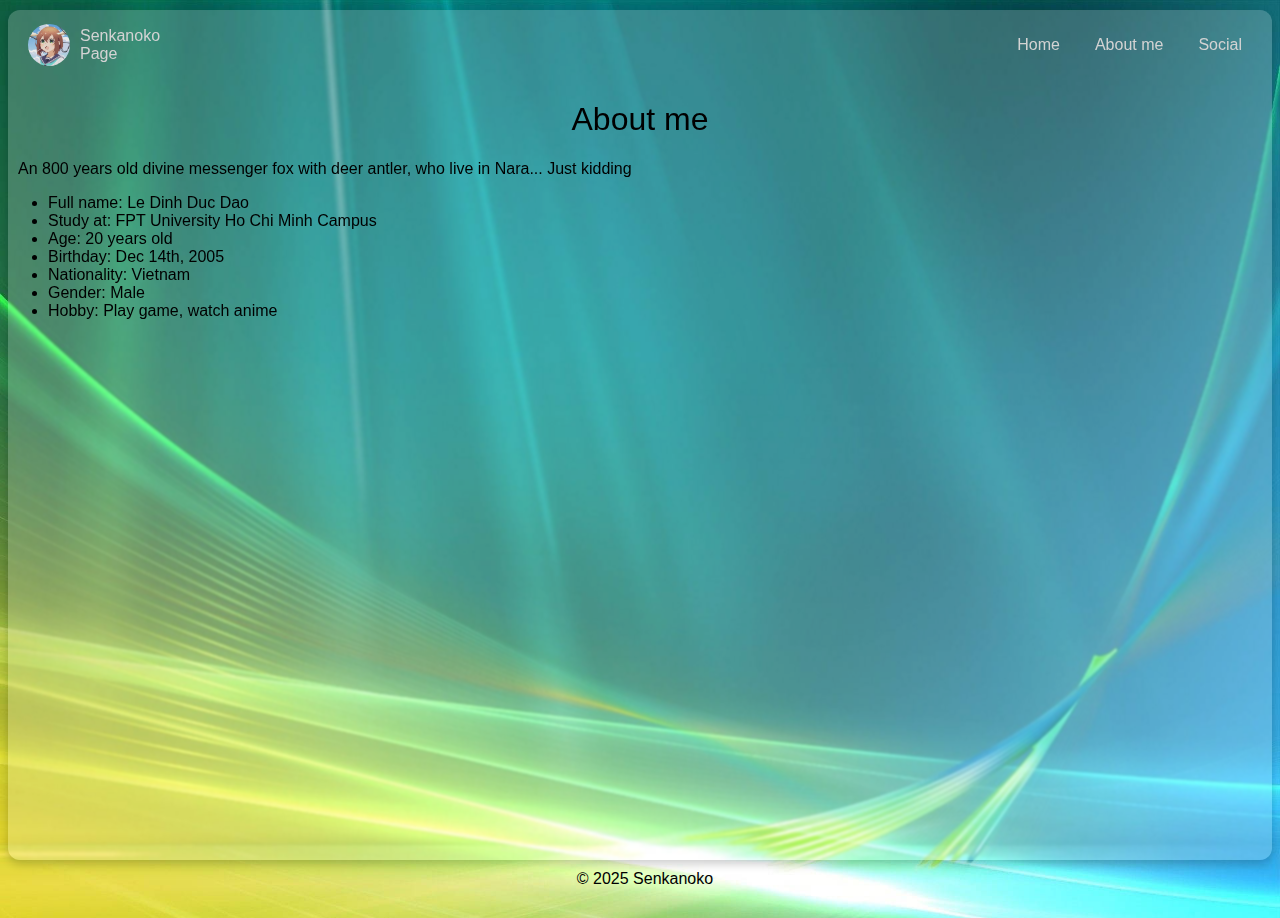
<file: about.html>
<!DOCTYPE html>
<html lang="en">
<head>
    <meta charset="UTF-8">
    <meta name="viewport" content="width=device-width, initial-scale=1.0">
    <link rel="icon" href="images/huohuo.ico" type="images/x-icon">
    <title>About me</title>
    <link rel="stylesheet" href="style.css">
    <style>
        aside {
          width: 25%;
          padding-left: 5px;
          margin-left: 15px;
          float: right;
          font-style: italic;
          background-color: lightgray;
        }
        div{
            line-height: normal;
        }
        </style>
</head>
<body>
        <main class="header-container">
                <header>
                    <a class="profile">
                      <img src="images/My_Deer_Friend_Nokotans.jpg" alt="Senkanoko Profile">
                      <p>Senkanoko Page</p>
                    </a>
                    <nav>
                        <ul>
                            <li><a href="index.html">Home</a></li>
                            <li><a href="about.html">About me</a></li>
                            <li><a href="contact.html">Social</a></li>
                        </ul>
                    </nav>
                    </header>
                        <h1>About me</h1>
                    <p>An 800 years old divine messenger fox with deer antler, who live in Nara... Just kidding</p>
                    <ul>
                        <li>Full name: Le Dinh Duc Dao</li>
                        <li>Study at: FPT University Ho Chi Minh Campus</li>
                        <li>Age: 20 years old</li>
                        <li>Birthday: Dec 14th, 2005</li>
                        <li>Nationality: Vietnam</li>
                        <li>Gender: Male</li>
                        <li>Hobby: Play game, watch anime</li>
                    </ul>
    </main> 

    <footer>
        <p>© 2025 Senkanoko</p>
    </footer>
    </body>
</html>
</file>
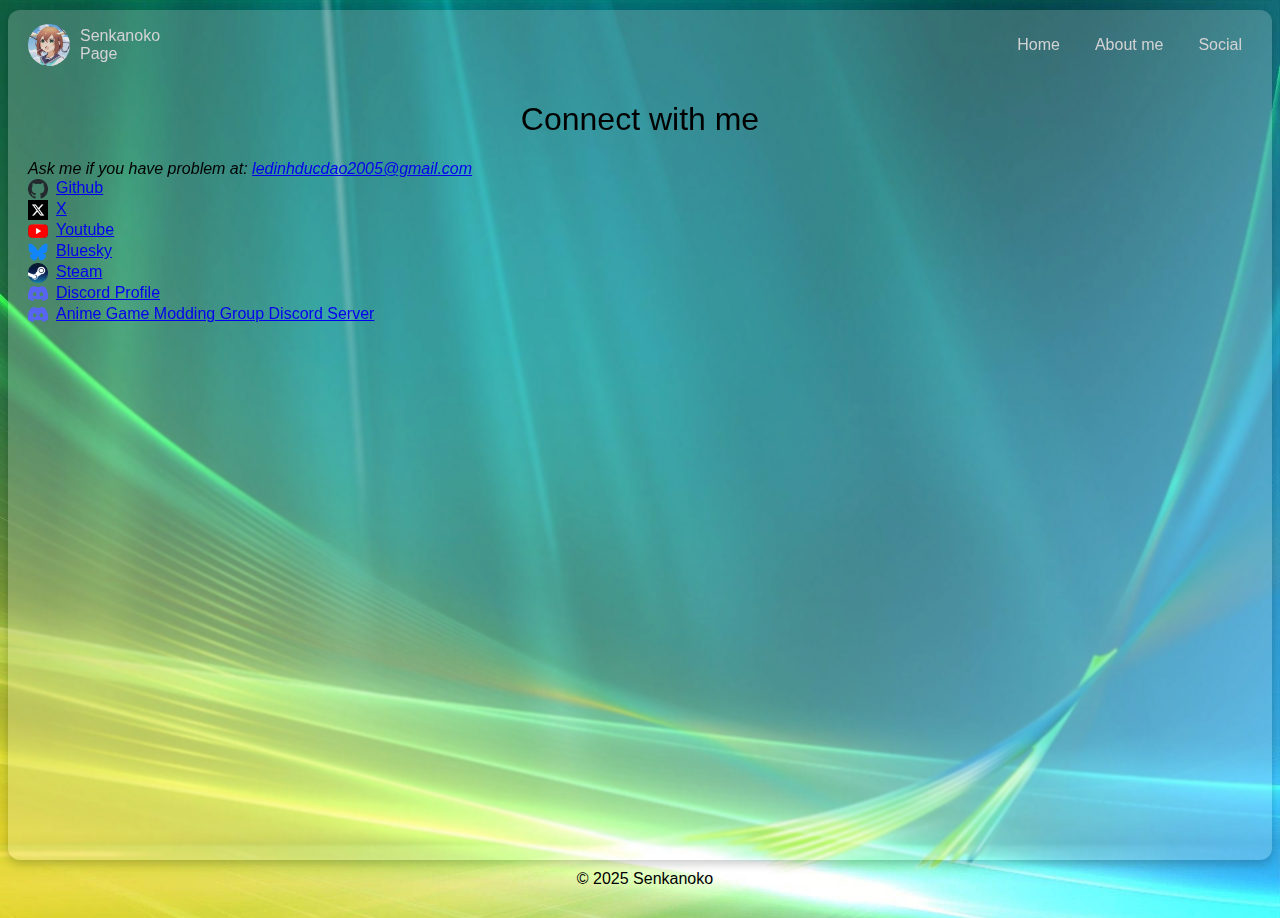
<file: contact.html>
<!DOCTYPE html>
<html lang="en">
<head>
    <meta charset="UTF-8">
    <meta name="viewport" content="width=device-width, initial-scale=1.0">
    <link rel="icon" href="images/huohuo.ico" type="images/x-icon">
    <title>Social media</title>
    <link rel="stylesheet" href="style.css">
    <style>
        aside {
          width: 25%;
          padding-left: 5px;
          margin-left: 15px;
          float: right;
          font-style: italic;
          background-color: lightgray;
        }
        div{
            line-height: normal;
        }
        </style>
</head>
<body>
        <main class="header-container">
                <header>
                    <a class="profile">
                      <img src="images/My_Deer_Friend_Nokotans.jpg" alt="Senkanoko Profile">
                      <p>Senkanoko Page</p>
                    </a>
                    <nav>
                        <ul>
                            <li><a href="index.html">Home</a></li>
                            <li><a href="about.html">About me</a></li>
                            <li><a href="contact.html">Social</a></li>
                        </ul>
                    </nav>
                    </header>
                        <h1>Connect with me</h1>
                <address>
                <p>Ask me if you have problem at: <a href="mailto:ledinhducdao2005@gmail.com">ledinhducdao2005@gmail.com</a></p>
                </address>
                <p><a href="https://github.com/Senkanoko"><img src="images/github.png" alt="Github Img" class="social-icon">Github</a></p>
                <p><a href="https://x.com/Senkanokotan"><img src="images/x.png" alt="X Img" class="social-icon">X</a></p>
                <p><a href="https://www.youtube.com/@Senkanokotan"><img src="images/youtube.png" alt="Youtube Img" class="social-icon">Youtube</a></p>
                <p><a href="https://bsky.app/profile/senkanoko.bsky.social"><img src="images/bluesky.png" alt="Bluesky Img" class="social-icon">Bluesky</a></p>
                <p><a href="https://steamcommunity.com/profiles/76561198870236430/"><img src="images/steam.png" alt="Steam Img" class="social-icon">Steam</a></p>
                <p><a href="https://discordapp.com/users/771639716835491861"><img src="images/discord.png" alt="Discord Img1" class="social-icon">Discord Profile</a></p>
                <p><a href="https://discord.gg/VaqyWuEM"><img src="images/discord.png" alt="Discord Img2" class="social-icon">Anime Game Modding Group Discord Server</a></p>
    </main> 

    <footer>
        <p>© 2025 Senkanoko</p>
    </footer>
    </body>
</html>
</file>
<file: style.css>
body{
  font-family:  "Segoe UI", sans-serif;
  background-image: url(images/windowsvistaaurora.jpg);
  background-repeat: no-repeat;
  background-size: cover;
  background-attachment: fixed;
  min-height: 100vh;
  margin: 10;
}

.header-container {
  justify-content: space-between;
  background: rgba(255, 255, 255, 0.2); 
  border-radius: 12px; 
  box-shadow: 0px 4px 10px rgba(0, 0, 0, 0.2); 
  backdrop-filter: blur(1px); 
  margin: 10px auto;
  min-height: calc(100vh - 50px);
}

.detail{
  text-decoration: none;
}

header {
  display: flex;
  align-items: center;
  width: 100%;
}

.imgspc {
    padding: 20px;
}

.imgspc {
    text-align: center;
    display: flex;
    justify-content: center;
    align-items: center;
}

.imgspc img {
    max-width: 100%;
    width: auto !important;
    height: auto !important;
    margin: 0 auto;
}

@media screen and (max-width: 768px) {
    .imgspc {
        padding: 10px;
    }
    .imgspc img {
        max-width: 90%;
    }
}

.profile {
  text-decoration: none;
  display: flex;
  align-items: center;
  gap: 10px; 
  width: 50px;
  height: 50px;
  padding: 10px;
}

.profile img {
  width: 42px; 
  height: 42px;
  border-radius: 50%; 
}

.profile p {
  color: lightgray;
  font-size: 16px; 
  font-weight:400;
  margin: 0; 
}

nav {
  display: flex;
  margin-left: auto; 
  margin-right: 20px;
}

nav ul {
  list-style-type: none;
  padding: 0;
  margin: 0;
  display: flex;
  gap: 15px;
}

nav ul li {
  display: inline;
}

nav ul li a {
  text-decoration: none;
  color: lightgray;
  font-weight: 400;
  padding: 5px 10px;
  border-radius: 4px;
  transition: all 0.3s ease;
  display: inline-block;
}

nav ul li a:hover {
  color: white;
  background: rgba(255, 255, 255, 0.1);
  box-shadow: 0 2px 5px rgba(0, 0, 0, 0.2);
}

@keyframes rainbow {
  0% { color: #ff0000; }
  17% { color: #ff00ff; }
  33% { color: #0000ff; }
  50% { color: #00ffff; }
  67% { color: #00ff00; }
  83% { color: #ffff00; }
  100% { color: #ff0000; }
}

h1 {
  text-align: center;
  animation: rainbow 8s linear infinite;
  font-weight: 500;
}

h2{
  margin-left: 10px;
  font-weight: 500;
}

h3{
  margin-bottom: 1px;
  font-weight: 500;
  margin-left: 10px; 
  margin-right: 10px;
}

details summary {
  color: lightsalmon;
  font-weight: 500;
  list-style: none;
  margin-left: 10px;
  cursor: pointer;
}

details summary::-webkit-details-marker {
  display: none;
}

p{
  margin-left: 10px;
  margin-top: 1px;
  margin-bottom: 1px;
}

img {
  margin-left: 10px;
  max-width: 100%;
  height: auto;
  object-fit: contain;
}

img[style*="width"][style*="height"] {
  width: 100% !important;
  height: auto !important;
  max-width: 512px;
}

@media screen and (max-width: 768px) {
  img[style*="width"][style*="height"] {
    max-width: 90%;
    margin: 10px auto;
    display: block;
  }
  
  .social-icon {
    width: 24px;
    height: 24px;
    margin-right: 10px;
  }
}

.end{
  font-weight: 500;
  text-align: center;
}

footer p {
  text-align: center;
}

strong{
  font-weight: 500;
}

.social-icon {
  width: 20px;
  height: 20px;
  margin-right: 8px;
  vertical-align: middle;
}

address{
  margin-left: 10px;
}
</file>
